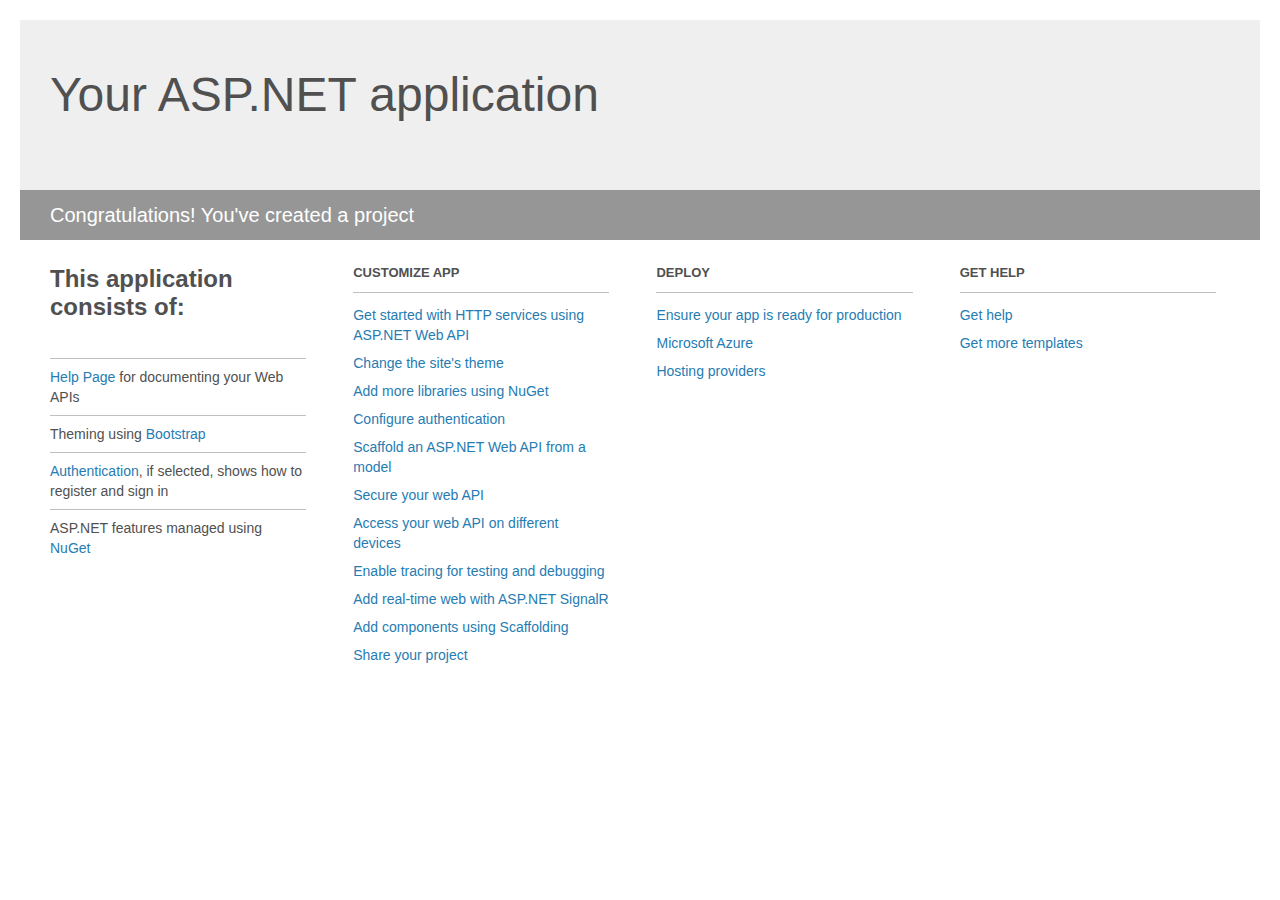
<file: fehrist - Backend/fehrist/Project_Readme.html>
﻿<!DOCTYPE html>
<html lang="en">
<head>
    <meta charset="utf-8" />
    <title>Your ASP.NET application</title>
    <style>
        body {
            background: #fff;
            color: #505050;
            font: 14px 'Segoe UI', tahoma, arial, helvetica, sans-serif;
            margin: 20px;
            padding: 0;
        }

        #header {
            background: #efefef;
            padding: 0;
        }

        h1 {
            font-size: 48px;
            font-weight: normal;
            margin: 0;
            padding: 0 30px;
            line-height: 150px;
        }

        p {
            font-size: 20px;
            color: #fff;
            background: #969696;
            padding: 0 30px;
            line-height: 50px;
        }

        #main {
            padding: 5px 30px;
        }

        .section {
            width: 21.7%;
            float: left;
            margin: 0 0 0 4%;
        }

            .section h2 {
                font-size: 13px;
                text-transform: uppercase;
                margin: 0;
                border-bottom: 1px solid silver;
                padding-bottom: 12px;
                margin-bottom: 8px;
            }

            .section.first {
                margin-left: 0;
            }

                .section.first h2 {
                    font-size: 24px;
                    text-transform: none;
                    margin-bottom: 25px;
                    border: none;
                }

                .section.first li {
                    border-top: 1px solid silver;
                    padding: 8px 0;
                }

            .section.last {
                margin-right: 0;
            }

        ul {
            list-style: none;
            padding: 0;
            margin: 0;
            line-height: 20px;
        }

        li {
            padding: 4px 0;
        }

        a {
            color: #267cb2;
            text-decoration: none;
        }

            a:hover {
                text-decoration: underline;
            }
    </style>
</head>
<body>

    <div id="header">
        <h1>Your ASP.NET application</h1>
        <p>Congratulations! You've created a project</p>
    </div>

    <div id="main">
        <div class="section first">
            <h2>This application consists of:</h2>
            <ul>
                <li><a href="http://go.microsoft.com/fwlink/?LinkID=615543">Help Page</a> for documenting your Web APIs</li>
                <li>Theming using <a href="http://go.microsoft.com/fwlink/?LinkID=615519">Bootstrap</a></li>
                <li><a href="http://go.microsoft.com/fwlink/?LinkID=320957">Authentication</a>, if selected, shows how to register and sign in</li>
                <li>ASP.NET features managed using <a href="http://go.microsoft.com/fwlink/?LinkID=320958">NuGet</a></li>
            </ul>
        </div>

        <div class="section">
            <h2>Customize app</h2>
            <ul>
                <li><a href="http://go.microsoft.com/fwlink/?LinkID=320959">Get started with HTTP services using ASP.NET Web API</a></li>
                <li><a href="http://go.microsoft.com/fwlink/?LinkID=320960">Change the site's theme</a></li>
                <li><a href="http://go.microsoft.com/fwlink/?LinkID=320961">Add more libraries using NuGet</a></li>
                <li><a href="http://go.microsoft.com/fwlink/?LinkID=320962">Configure authentication</a></li>
                <li><a href="http://go.microsoft.com/fwlink/?LinkID=320963">Scaffold an ASP.NET Web API from a model</a></li>
                <li><a href="http://go.microsoft.com/fwlink/?LinkID=615545">Secure your web API</a></li>
                <li><a href="http://go.microsoft.com/fwlink/?LinkID=615544">Access your web API on different devices</a></li>
                <li><a href="http://go.microsoft.com/fwlink/?LinkID=615546">Enable tracing for testing and debugging</a></li>
                <li><a href="http://go.microsoft.com/fwlink/?LinkID=615530">Add real-time web with ASP.NET SignalR</a></li>
                <li><a href="http://go.microsoft.com/fwlink/?LinkID=615531">Add components using Scaffolding</a></li>
                <li><a href="http://go.microsoft.com/fwlink/?LinkID=615533">Share your project</a></li>
            </ul>
        </div>

        <div class="section">
            <h2>Deploy</h2>
            <ul>
                <li><a href="http://go.microsoft.com/fwlink/?LinkID=615534">Ensure your app is ready for production</a></li>
                <li><a href="http://go.microsoft.com/fwlink/?LinkID=615535">Microsoft Azure</a></li>
                <li><a href="http://go.microsoft.com/fwlink/?LinkID=615536">Hosting providers</a></li>
            </ul>
        </div>

        <div class="section last">
            <h2>Get help</h2>
            <ul>
                <li><a href="http://go.microsoft.com/fwlink/?LinkID=615537">Get help</a></li>
                <li><a href="http://go.microsoft.com/fwlink/?LinkID=615538">Get more templates</a></li>
            </ul>
        </div>
    </div>
</body>
</html>
</file>
